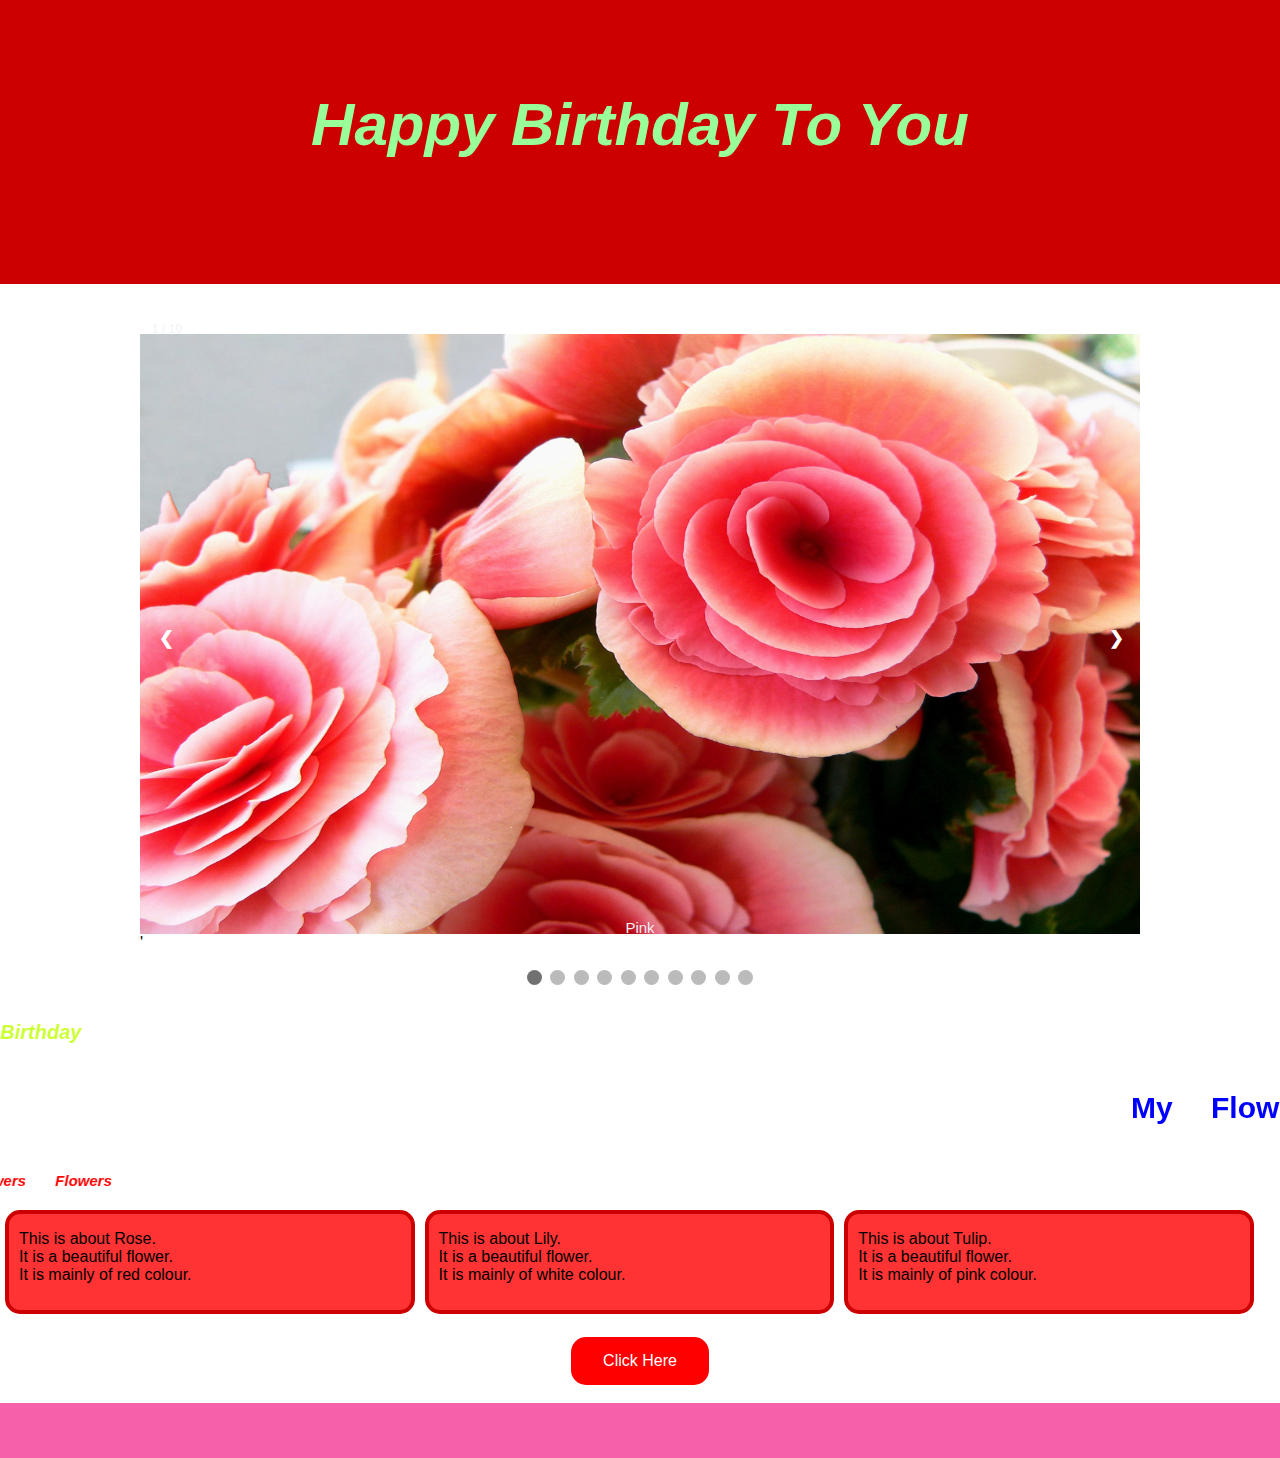
<file: index.html>
<!DOCTYPE html>
<html>
<head>
	  <meta charset="utf-8">
    <meta content="width=device-width, initial-scale=1.0" name="viewport">
    <link href="css/style.css" rel="stylesheet">

	<title>My Image Gallery</title>
</head>

<body>
  <div class="header" width="100%" style="background-image:url('https://wallpapershome.com/images/pages/pic_h/21140.jpg'); margin-bottom: 12px; padding-bottom: 35px;" >
  <h1 ><b><i>Happy Birthday To You</b></i></h1>
  <p style="font-size: 30px; color: black; padding-top: 20px;"><b></b></p>
</div>
 

<br>
<div class="slideshow-container">

<div class="mySlides fade">
  <! -->
  <div class="numbertext">1 / 10</div>
  <img class="imgone" src="image\rose.jpg">
  <div class="text">Pink</div>
</div>

<div class="mySlides fade">
  <div class="numbertext">2 / 10</div>
  <img class="imgone" src="image\blue.jpg" >
  <div class="text">Blue</div>
</div>

<div class="mySlides fade">
  <div class="numbertext">3 / 10</div>
  <img class="imgone" src="image\yellow.jpg" >
  <div class="text">Yellow</div>
</div>

<div class="mySlides fade">
  <div class="numbertext">4 / 10</div>
  <img class="imgone" src="image\red.jpg" >
  <div class="text">Red</div>
</div>

<div class="mySlides fade">
  <div class="numbertext">5 / 10</div>
  <img class="imgone" src="image\sky.jpg" >
  <div class="text">Sky</div>
</div>'<!--'
...-->

<div class="mySlides fade">
  <div class="numbertext">6 / 10</div>
  <img class="imgone" src="image\6.jpg">
  <div class="text">Sky</div>
</div>
<div class="mySlides fade">
  <div class="numbertext">7 / 10</div>
  <img class="imgone" src="image\7.jpg" >
  <div class="text">Sky</div>
</div>
<div class="mySlides fade">
  <div class="numbertext">8 / 10</div>
  <img class="imgone" src="image\8.jpg">
  <div class="text">Sky</div>
</div>
<div class="mySlides fade">
  <div class="numbertext">9 / 10</div>
  <img class="imgone" src="image\9.jpg" >
  <div class="text">Sky</div>
</div>
<div class="mySlides fade">
  <div class="numbertext">10 / 10</div>
  <img class="imgone" src="image\10.jpg" >
  <div class="text">Sky</div>
</div>

<a class="prev" onclick="plusSlides(-1)">&#10094;</a>
<a class="next" onclick="plusSlides(1)">&#10095;</a>

</div>
<br>

<div style="text-align:center">
  <span class="dot" onclick="currentSlide(1)"></span> 
  <span class="dot" onclick="currentSlide(2)"></span> 
  <span class="dot" onclick="currentSlide(3)"></span> 
   <span class="dot" onclick="currentSlide(4)"></span> 
    <span class="dot" onclick="currentSlide(5)"></span> 
    <span class="dot" onclick="currentSlide(6)"></span> 
    <span class="dot" onclick="currentSlide(7)"></span> 
    <span class="dot" onclick="currentSlide(8)"></span> 
    <span class="dot" onclick="currentSlide(9)"></span> 
    <span class="dot" onclick="currentSlide(10)"></span> 
</div>
<br>
<marquee behavior="scroll" direction="right" scrollamount="15"><h1 style="word-spacing: 25px; color: #ccff33; font-size: 20px; font-style: italic;"><b>Happy Birthday&nbsp;Happy Birthday&nbsp;
Happy Birthday&nbsp; Happy Birthday&nbsp; Happy Birthday&nbsp; Happy Birthday&nbsp; Happy Birthday&nbsp; Happy Birthday&nbsp; Happy Birthday&nbsp;  Happy Birthday&nbsp;</b> </h1> </marquee>
<marquee behavior="scroll" direction="left" scrollamount="20"><h3 style="word-spacing: 30px; color:blue; font-size: 30px;">My Flowers My Flowers My Flowers My Flowers</h3></marquee>
<marquee behavior="scroll" direction="right" scrollamount="15"><h2 style="word-spacing: 25px; color:red; font-size: 15px; font-style: italic;">Flowers Flowers  Flowers  Flowers Flowers  Flowers  Flowers    Flowers  Flowers Flowers  </h2> </marquee>
<br>
  <!--About Section-->
  <div class="row">
  <div class="column1">

  <p>This is about Rose.<br>It is a beautiful flower.<br>It is mainly of red colour.</p>
  </div>
  <div class="column2">
  
  <p>This is about Lily.<br>It is a beautiful flower.<br>It is mainly of white colour.</p>
  </div>
  <div class="column3">
  
  <p>This is about Tulip.<br>It is a beautiful flower.<br>It is mainly of pink colour.</p>
  </div>
  </div>
<br>
<div style="text-align: center;">
<a href="next.html" class="button">Click Here</a>
</div>
<br>
<footer>

</footer width="100%">

<!--Script-->
 <script>
var slideIndex = 1;
showSlides(slideIndex);

function plusSlides(n) {
  showSlides(slideIndex += n);
}

function currentSlide(n) {
  showSlides(slideIndex = n);
}

function showSlides(n) {
  var i;
  var slides = document.getElementsByClassName("mySlides");
  var dots = document.getElementsByClassName("dot");
  if (n > slides.length) {slideIndex = 1}    
  if (n < 1) {slideIndex = slides.length}
  for (i = 0; i < slides.length; i++) {
      slides[i].style.display = "none";  
  }
  for (i = 0; i < dots.length; i++) {
      dots[i].className = dots[i].className.replace(" active", "");
  }
  slides[slideIndex-1].style.display = "block";  

  

  dots[slideIndex-1].className += " active";
}
</script>
</body>
</html>
</file>
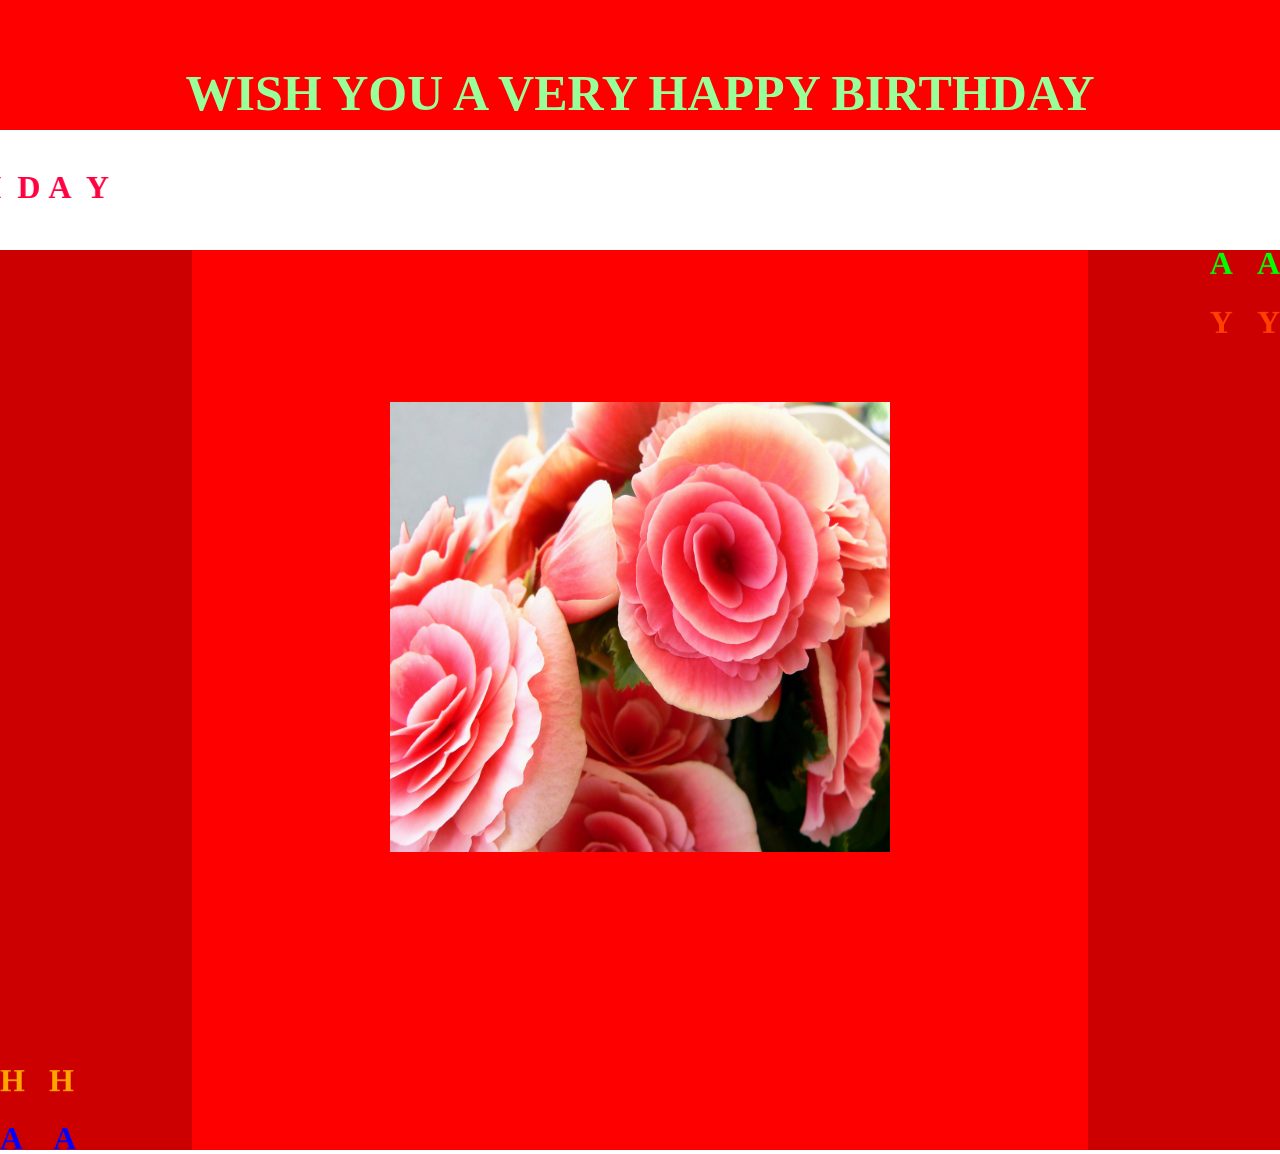
<file: next.html>
<!DOCTYPE html>
<html>
<head>
	<title>next</title>
	<meta charset="utf-8">
    <meta content="width=device-width, initial-scale=1.0" name="viewport">
    <link href="css/style1.css" rel="stylesheet">

</head>
<body>
<div class="container">
  <div class="toppane" id="hh"><h1 class="tt"><b>WISH YOU A VERY HAPPY BIRTHDAY</h1></b></div>
  <br>
  <marquee width="100%" direction="right" scrollamount="15">
  	<h1 style="color:#ff0040;">H&nbsp;A&nbsp;P &nbsp;P &nbsp;Y &nbsp; &nbsp;B&nbsp;I &nbsp;R&nbsp;T&nbsp;H&nbsp;&nbsp;D&nbsp;A &nbsp;Y &nbsp;&nbsp;&nbsp;&nbsp;&nbsp;&nbsp;H&nbsp;A&nbsp;P &nbsp;P &nbsp;Y &nbsp; &nbsp;B&nbsp;I &nbsp;R&nbsp;T&nbsp;H&nbsp;&nbsp;D&nbsp;A &nbsp;Y &nbsp;&nbsp;&nbsp;&nbsp;&nbsp;&nbsp;H&nbsp;A&nbsp;P &nbsp;P &nbsp;Y &nbsp; &nbsp;B&nbsp;I &nbsp;R&nbsp;T&nbsp;H&nbsp;&nbsp;D&nbsp;A &nbsp;Y 
  </marquee>
  <br>
  <br>
  <div class="leftpane">
     <marquee width="80%" direction="up" height="100%" scrollamount="15"><b>
    <h1 style="color: orange;">H &nbsp; H</h1>
     <h1 style="color: blue;">A &nbsp; &nbsp;A</h1>
      <h1 style="color: red;">P &nbsp; &nbsp;P</h1>
       <h1 style="color: purple;">P &nbsp; &nbsp;P</h1>
        <h1 style="color: green;">Y &nbsp; &nbsp;Y</h1>
       <br>
       <h1 style="color: orange;">H &nbsp; H</h1>
     <h1 style="color: blue;">A &nbsp; &nbsp;A</h1>
      <h1 style="color: red;">P &nbsp; &nbsp;P</h1>
       <h1 style="color: purple;">P &nbsp; &nbsp;P</h1>
        <h1 style="color: green;">Y &nbsp; &nbsp;Y</h1>
       <br>
       <h1 style="color: orange;">H &nbsp; H</h1>
     <h1 style="color: blue;">A &nbsp; &nbsp;A</h1>
      <h1 style="color: red;">P &nbsp; &nbsp;P</h1>
       <h1 style="color: purple;">P &nbsp; &nbsp;P</h1>
        <h1 style="color: green;">Y &nbsp; &nbsp;Y</h1>
         <br>
       <h1 style="color: orange;">H &nbsp; H</h1>
     <h1 style="color: blue;">A &nbsp; &nbsp;A</h1>
      <h1 style="color: red;">P &nbsp; &nbsp;P</h1>
       <h1 style="color: purple;">P &nbsp; &nbsp;P</h1>
        <h1 style="color: green;">Y &nbsp; &nbsp;Y</h1>
       <br>
       <h1 style="color: orange;">H &nbsp; H</h1>
     <h1 style="color: blue;">A &nbsp; &nbsp;A</h1>
      <h1 style="color: red;">P &nbsp; &nbsp;P</h1>
       <h1 style="color: purple;">P &nbsp; &nbsp;P</h1>
        <h1 style="color: green;">Y &nbsp; &nbsp;Y</h1>
         <br>
       <h1 style="color: orange;">H &nbsp; H</h1>
     <h1 style="color: blue;">A &nbsp; &nbsp;A</h1>
      <h1 style="color: red;">P &nbsp; &nbsp;P</h1>
       <h1 style="color: purple;">P &nbsp; &nbsp;P</h1>
        <h1 style="color: green;">Y &nbsp; &nbsp;Y</h1>
       <br>
       <h1 style="color: orange;">H &nbsp; H</h1>
     <h1 style="color: blue;">A &nbsp; &nbsp;A</h1>
      <h1 style="color: red;">P &nbsp; &nbsp;P</h1>
       <h1 style="color: purple;">P &nbsp; &nbsp;P</h1>
        <h1 style="color: green;">Y &nbsp; &nbsp;Y</h1>
         <br>
       <h1 style="color: orange;">H &nbsp; H</h1>
     <h1 style="color: blue;">A &nbsp; &nbsp;A</h1>
      <h1 style="color: red;">P &nbsp; &nbsp;P</h1>
       <h1 style="color: purple;">P &nbsp; &nbsp;P</h1>
        <h1 style="color: green;">Y &nbsp; &nbsp;Y</h1>
       <br>
       <h1 style="color: orange;">H &nbsp; H</h1>
     <h1 style="color: blue;">A &nbsp; &nbsp;A</h1>
      <h1 style="color: red;">P &nbsp; &nbsp;P</h1>
       <h1 style="color: purple;">P &nbsp; &nbsp;P</h1>
        <h1 style="color: green;">Y &nbsp; &nbsp;Y</h1>
         <br>
       <h1 style="color: orange;">H &nbsp; H</h1>
     <h1 style="color: blue;">A &nbsp; &nbsp;A</h1>
      <h1 style="color: red;">P &nbsp; &nbsp;P</h1>
       <h1 style="color: purple;">P &nbsp; &nbsp;P</h1>
        <h1 style="color: green;">Y &nbsp; &nbsp;Y</h1>
       <br>
       <h1 style="color: orange;">H &nbsp; H</h1>
     <h1 style="color: blue;">A &nbsp; &nbsp;A</h1>
      <h1 style="color: red;">P &nbsp; &nbsp;P</h1>
       <h1 style="color: purple;">P &nbsp; &nbsp;P</h1>
        <h1 style="color: green;">Y &nbsp; &nbsp;Y</h1>
       </b>
   </marquee>
    </div>
  <div class="middlepane">
  	<div style="text-align: center; margin-top: 150px;" ><img class="imgone" src="image\rose.jpg" ></div></div>
  <div class="rightpane">
    <marquee width="-20%" direction="down" height="100%" scrollamount="15"><b>
  <h1 style="text-align: right; color:orange; ">B&nbsp;&nbsp;B</h1>
     <h1 style="text-align: right; color: blue;">I&nbsp;&nbsp;&nbsp;&nbsp;I</h1>
      <h1 style="text-align: right; color: yellow;">R&nbsp;&nbsp;&nbsp;R</h1>
       <h1 style="text-align: right; color: purple;">T&nbsp;&nbsp;&nbsp;T</h1>
        <h1 style="text-align: right; color: green;">H&nbsp;&nbsp;&nbsp;H</h1>
         <h1 style="text-align: right; color:	 #cc00cc;">D&nbsp;&nbsp;&nbsp;D</h1>
          <h1 style="text-align: right; color:#00ff00;">A&nbsp;&nbsp;&nbsp;A</h1>
           <h1 style="text-align: right; color: #ff4000;">Y&nbsp;&nbsp;&nbsp;Y</h1>
       <br>
       <h1 style="text-align: right; color:orange; ">B&nbsp;&nbsp;B</h1>
     <h1 style="text-align: right; color: blue;">I&nbsp;&nbsp;&nbsp;&nbsp;I</h1>
      <h1 style="text-align: right; color: yellow;">R&nbsp;&nbsp;&nbsp;R</h1>
       <h1 style="text-align: right; color: purple;">T&nbsp;&nbsp;&nbsp;T</h1>
        <h1 style="text-align: right; color: green;">H&nbsp;&nbsp;&nbsp;H</h1>
         <h1 style="text-align: right; color:	 #cc00cc;">D&nbsp;&nbsp;&nbsp;D</h1>
          <h1 style="text-align: right; color:#00ff00;">A&nbsp;&nbsp;&nbsp;A</h1>
           <h1 style="text-align: right; color: #ff4000;">Y&nbsp;&nbsp;&nbsp;Y</h1>
       <br>
       <h1 style="text-align: right; color:orange; ">B&nbsp;&nbsp;B</h1>
     <h1 style="text-align: right; color: blue;">I&nbsp;&nbsp;&nbsp;&nbsp;I</h1>
      <h1 style="text-align: right; color: yellow;">R&nbsp;&nbsp;&nbsp;R</h1>
       <h1 style="text-align: right; color: purple;">T&nbsp;&nbsp;&nbsp;T</h1>
        <h1 style="text-align: right; color: green;">H&nbsp;&nbsp;&nbsp;H</h1>
         <h1 style="text-align: right; color:	 #cc00cc;">D&nbsp;&nbsp;&nbsp;D</h1>
          <h1 style="text-align: right; color:#00ff00;">A&nbsp;&nbsp;&nbsp;A</h1>
           <h1 style="text-align: right; color: #ff4000;">Y&nbsp;&nbsp;&nbsp;Y</h1>
       <br>
       <h1 style="text-align: right; color:orange; ">B&nbsp;&nbsp;B</h1>
     <h1 style="text-align: right; color: blue;">I&nbsp;&nbsp;&nbsp;&nbsp;I</h1>
      <h1 style="text-align: right; color: yellow;">R&nbsp;&nbsp;&nbsp;R</h1>
       <h1 style="text-align: right; color: purple;">T&nbsp;&nbsp;&nbsp;T</h1>
        <h1 style="text-align: right; color: green;">H&nbsp;&nbsp;&nbsp;H</h1>
         <h1 style="text-align: right; color:	 #cc00cc;">D&nbsp;&nbsp;&nbsp;D</h1>
          <h1 style="text-align: right; color:#00ff00;">A&nbsp;&nbsp;&nbsp;A</h1>
           <h1 style="text-align: right; color: #ff4000;">Y&nbsp;&nbsp;&nbsp;Y</h1>
       <br>
       <h1 style="text-align: right; color:orange; ">B&nbsp;&nbsp;B</h1>
     <h1 style="text-align: right; color: blue;">I&nbsp;&nbsp;&nbsp;&nbsp;I</h1>
      <h1 style="text-align: right; color: yellow;">R&nbsp;&nbsp;&nbsp;R</h1>
       <h1 style="text-align: right; color: purple;">T&nbsp;&nbsp;&nbsp;T</h1>
        <h1 style="text-align: right; color: green;">H&nbsp;&nbsp;&nbsp;H</h1>
         <h1 style="text-align: right; color:	 #cc00cc;">D&nbsp;&nbsp;&nbsp;D</h1>
          <h1 style="text-align: right; color:#00ff00;">A&nbsp;&nbsp;&nbsp;A</h1>
           <h1 style="text-align: right; color: #ff4000;">Y&nbsp;&nbsp;&nbsp;Y</h1>
       <br>
       <h1 style="text-align: right; color:orange; ">B&nbsp;&nbsp;B</h1>
     <h1 style="text-align: right; color: blue;">I&nbsp;&nbsp;&nbsp;&nbsp;I</h1>
      <h1 style="text-align: right; color: yellow;">R&nbsp;&nbsp;&nbsp;R</h1>
       <h1 style="text-align: right; color: purple;">T&nbsp;&nbsp;&nbsp;T</h1>
        <h1 style="text-align: right; color: green;">H&nbsp;&nbsp;&nbsp;H</h1>
         <h1 style="text-align: right; color: #cc00cc;">D&nbsp;&nbsp;&nbsp;D</h1>
          <h1 style="text-align: right; color:#00ff00;">A&nbsp;&nbsp;&nbsp;A</h1>
           <h1 style="text-align: right; color: #ff4000;">Y&nbsp;&nbsp;&nbsp;Y</h1>
       <br>
       <h1 style="text-align: right; color:orange; ">B&nbsp;&nbsp;B</h1>
     <h1 style="text-align: right; color: blue;">I&nbsp;&nbsp;&nbsp;&nbsp;I</h1>
      <h1 style="text-align: right; color: yellow;">R&nbsp;&nbsp;&nbsp;R</h1>
       <h1 style="text-align: right; color: purple;">T&nbsp;&nbsp;&nbsp;T</h1>
        <h1 style="text-align: right; color: green;">H&nbsp;&nbsp;&nbsp;H</h1>
         <h1 style="text-align: right; color:	 #cc00cc;">D&nbsp;&nbsp;&nbsp;D</h1>
          <h1 style="text-align: right; color:#00ff00;">A&nbsp;&nbsp;&nbsp;A</h1>
           <h1 style="text-align: right; color: #ff4000;">Y&nbsp;&nbsp;&nbsp;Y</h1>
       <br>
       <h1 style="text-align: right; color:orange; ">B&nbsp;&nbsp;B</h1>
     <h1 style="text-align: right; color: blue;">I&nbsp;&nbsp;&nbsp;&nbsp;I</h1>
      <h1 style="text-align: right; color: yellow;">R&nbsp;&nbsp;&nbsp;R</h1>
       <h1 style="text-align: right; color: purple;">T&nbsp;&nbsp;&nbsp;T</h1>
        <h1 style="text-align: right; color: green;">H&nbsp;&nbsp;&nbsp;H</h1>
         <h1 style="text-align: right; color: #cc00cc;">D&nbsp;&nbsp;&nbsp;D</h1>
          <h1 style="text-align: right; color:#00ff00;">A&nbsp;&nbsp;&nbsp;A</h1>
           <h1 style="text-align: right; color: #ff4000;">Y&nbsp;&nbsp;&nbsp;Y</h1>
       <br>
       <h1 style="text-align: right; color:orange; ">B&nbsp;&nbsp;B</h1>
     <h1 style="text-align: right; color: blue;">I&nbsp;&nbsp;&nbsp;&nbsp;I</h1>
      <h1 style="text-align: right; color: yellow;">R&nbsp;&nbsp;&nbsp;R</h1>
       <h1 style="text-align: right; color: purple;">T&nbsp;&nbsp;&nbsp;T</h1>
        <h1 style="text-align: right; color: green;">H&nbsp;&nbsp;&nbsp;H</h1>
         <h1 style="text-align: right; color: #cc00cc;">D&nbsp;&nbsp;&nbsp;D</h1>
          <h1 style="text-align: right; color:#00ff00;">A&nbsp;&nbsp;&nbsp;A</h1>
           <h1 style="text-align: right; color: #ff4000;">Y&nbsp;&nbsp;&nbsp;Y</h1>
       <br>
       <h1 style="text-align: right; color:orange; ">B&nbsp;&nbsp;B</h1>
     <h1 style="text-align: right; color: blue;">I&nbsp;&nbsp;&nbsp;&nbsp;I</h1>
      <h1 style="text-align: right; color: yellow;">R&nbsp;&nbsp;&nbsp;R</h1>
       <h1 style="text-align: right; color: purple;">T&nbsp;&nbsp;&nbsp;T</h1>
        <h1 style="text-align: right; color: green;">H&nbsp;&nbsp;&nbsp;H</h1>
         <h1 style="text-align: right; color:	 #cc00cc;">D&nbsp;&nbsp;&nbsp;D</h1>
          <h1 style="text-align: right; color:#00ff00;">A&nbsp;&nbsp;&nbsp;A</h1>
           <h1 style="text-align: right; color: #ff4000;">Y&nbsp;&nbsp;&nbsp;Y</h1>
       <br>

       
    </b>
</marquee>
    </div>
    
</div>

</body>
</html>
</file>
<file: css/style.css>
* {
  box-sizing: border-box;

}

/* Create four equal columns that floats next to each other */
.column1 {
  float: left;
  width: 32%;
  height: 30%;
  padding-bottom: 10px;
  padding-left: 10px;
  padding-right: 10px;
  background: #ff3333;
  margin: 5px;
  border:4px solid #cc0000;
  display: table-cell;
  border-radius: 15px;

}
.column2 {
  float: left;
  width: 32%;
  height: 30%;
  padding-bottom: 10px;
  padding-left: 10px;
  padding-right: 10px;
  background:  #ff3333;
  margin: 5px;
  border:4px solid #cc0000;
   display: table-cell;
   border-radius: 15px;


}
.column3 {
  float: left;
  width: 32%;
  height: 30%;
  padding-bottom: 10px;
  padding-left: 10px;
  padding-right: 10px;
  background:  #ff3333;
  margin: 5px;
  border:4px solid #cc0000;
   display: table-cell;
   border-radius: 15px;


}

/* Clear floats after the columns */
.row:after {
  content: "";
  display: table;
  clear: both;
}

/* Responsive layout - makes a two column-layout instead of four columns */
@media screen and (max-width: 991px) {
  .column1  {
    width: 48%;
  
  }
    .column2  {
    width: 48%;
  
  }
    .column3  {
    width: 97%;
    
  }
}

/* Responsive layout - makes the two columns stack on top of each other instead of next to each other */
@media screen and (max-width: 767px) {
  .column1  {
    width: 100%;
    margin: 5px;
  }
  .column2  {
    width: 100%;
    margin: 5px;
  }
  .column3  {
    width: 100%;
    margin: 5px;
  }
}
#cen{
  text-align: center;
}
.header {
  width: 100%;
  padding: 50px;
  text-align: center;
  background:#cc0000;
  color:  #99ff99;;
  font-size: 30px;
  background-image: url('https://png.pngtree.com/thumb_back/fh260/background/20200207/pngtree-red-heart-shaped-romantic-valentines-day-background-image_329019.jpg');
}

.h2{
  text-align: center;
  font-size: 50px;
  color: red;
  font-style: italic;
}
p.para{
  text-align:center;
  font-size: 20px;
  height: 500px;
  width: 500px;
  
}
body{
  background-image: url('https://wallpaperaccess.com/full/1877138.jpg');
}
* {box-sizing: border-box}
body {font-family: Verdana, sans-serif; margin:0}
.mySlides {display: none}
img {vertical-align: middle;}

/* Slideshow container */
.slideshow-container {
  max-width: 1000px;
  position: relative;
  margin: auto;
}
/* Next & previous buttons */
.prev, .next {
  cursor: pointer;
  position: absolute;
  top: 50%;
  width: auto;
  padding: 16px;
  margin-top: -22px;
  color: white;
  font-weight: bold;
  font-size: 18px;
  transition: 0.6s ease;
  border-radius: 0 3px 3px 0;
  user-select: none;
}
img{
  width:1000px; 
  height: 600px;
  margin-top: 20px;
  
}

/* Position the "next button" to the right */
.next {
  right: 0;
  border-radius: 3px 0 0 3px;
}

/* On hover, add a black background color with a little bit see-through */
.prev:hover, .next:hover {
  background-color: rgba(0,0,0,0.8);
}

/* Caption text */
.text {
  color: #f2f2f2;
  font-size: 15px;
  padding: 8px 12px;
  position: absolute;
  bottom: 8px;
  width: 100%;
  text-align: center;
}

/* Number text (1/3 etc) */
.numbertext {
  color: #f2f2f2;
  font-size: 12px;
  padding: 8px 12px;
  position: absolute;
  top: 0;
}

/* The dots/bullets/indicators */
.dot {
  cursor: pointer;
  height: 15px;
  width: 15px;
  margin: 0 2px;
  background-color: #bbb;
  border-radius: 50%;
  display: inline-block;
  transition: background-color 0.6s ease;
}

.active, .dot:hover {
  background-color: #717171;
}

/* Fading animation */
.fade {
  -webkit-animation-name: fade;
  -webkit-animation-duration: 1.5s;
  animation-name: fade;
  animation-duration: 1.5s;
}
.button {
  
  background-color: red;
  border:1px ;
  border-radius: 15px;
  color: white;
  padding: 15px 32px;
  text-align: center;
  text-decoration: none;
  display: inline-block;
  font-size: 16px;
 
}

@-webkit-keyframes fade {
  from {opacity: .4} 
  to {opacity: 1}
}

@keyframes fade {
  from {opacity: .4} 
  to {opacity: 1}
}

/* On smaller screens, decrease text size */

@media screen and (max-width: 767px) {

  .slideshow-container {
  max-width: 300px;
  position: relative;
  margin: auto;
}
img{
 width:100%; 
  height: 350px;
  padding-left: 15px;
  padding-right: 15px;
}
.imgone{
width: 100%;
align-self: center;

}
.header{
padding: 30px;
  text-align: center;
  background: #F660AB;
  color: white;
  font-size: 25px;
  height: 250px;
  width: 100%;
}

   
}

@media screen and (max-width: 991px) {
    .slideshow-container {
  max-width: 600px;
  position: relative;
  margin: auto;
}
img{
   width:700px; 
  height: 350px;
  padding-right: 30px;
  padding-left: 30px;

}
.dot {
  cursor: pointer;
  height: 8px;
  width: 8px;
  margin: 0 2px;
  background-color: #bbb;
  border-radius: 50%;
  display: inline-block;
  transition: background-color 0.6s ease;
}


}
footer{

  height: 55px;
  background-color: #F660AB;
  background-image: url('https://wallpapershome.com/images/pages/pic_h/21140.jpg');
}
</file>
<file: css/style1.css>
body, html {
  width: 100%;
  height: 100%;
  margin: 0;
  background-image: url('https://wallpapershome.com/images/pages/pic_h/21140.jpg');
}
.tt{
  font-size: 50px; text-align: center; color:#99ff99;
  
}

.container {
  width: 100%;
  height: 100%;
}

.leftpane {
    width: 15%;
    height: 100%;
    float: left;
 background-image: url('https://wallpapershome.com/images/pages/pic_h/21140.jpg');
    border-collapse: collapse;
    background-color:#cc0000;
}

.middlepane {
    width: 70%;
    height: 100%;
    float: left;
    background-color:#FF0000;
    border-collapse: collapse;
    background-image: url('https://wallpaperaccess.com/full/1877138.jpg');

  }

.rightpane {
  width: 15%;
  height: 100%;
  position: relative;
  float: right;
  background-image: url('https://wallpapershome.com/images/pages/pic_h/21140.jpg');
  border-collapse: collapse;
  background-color: #cc0000;
}

.toppane {
  width: 100%;
  height: 100px;
  padding-top: 30px;
  border-collapse: collapse;
  background-color:red;
  background-image: url('https://wallpapershome.com/images/pages/pic_h/21140.jpg');
}
#hh{
  text-align: center;
  
}
img{
  margin-top: 2px;
  width: 500px;
  height: 450px
}
/* Responsive layout - makes a two column-layout instead of four columns */
@media screen and (max-width: 991px) {

  .imgone{
    width: 100%;
    align-self: center;
    
    }
}

/* Responsive layout - makes the two columns stack on top of each other instead of next to each other */
@media screen and (max-width: 767px) {
  .imgone{
    width: 100%;
    align-self: center;
    height:200px;
    
    }
    .middlepane {
  
      position: relative;
      margin: auto;
    }
    .tt{
      font-size: 30px; text-align: center; color:#99ff99;
    }
    .toppane{
     
        text-align: center;
        
        
        
        height: 150px;
        width: 100%;
      }
}
</file>
